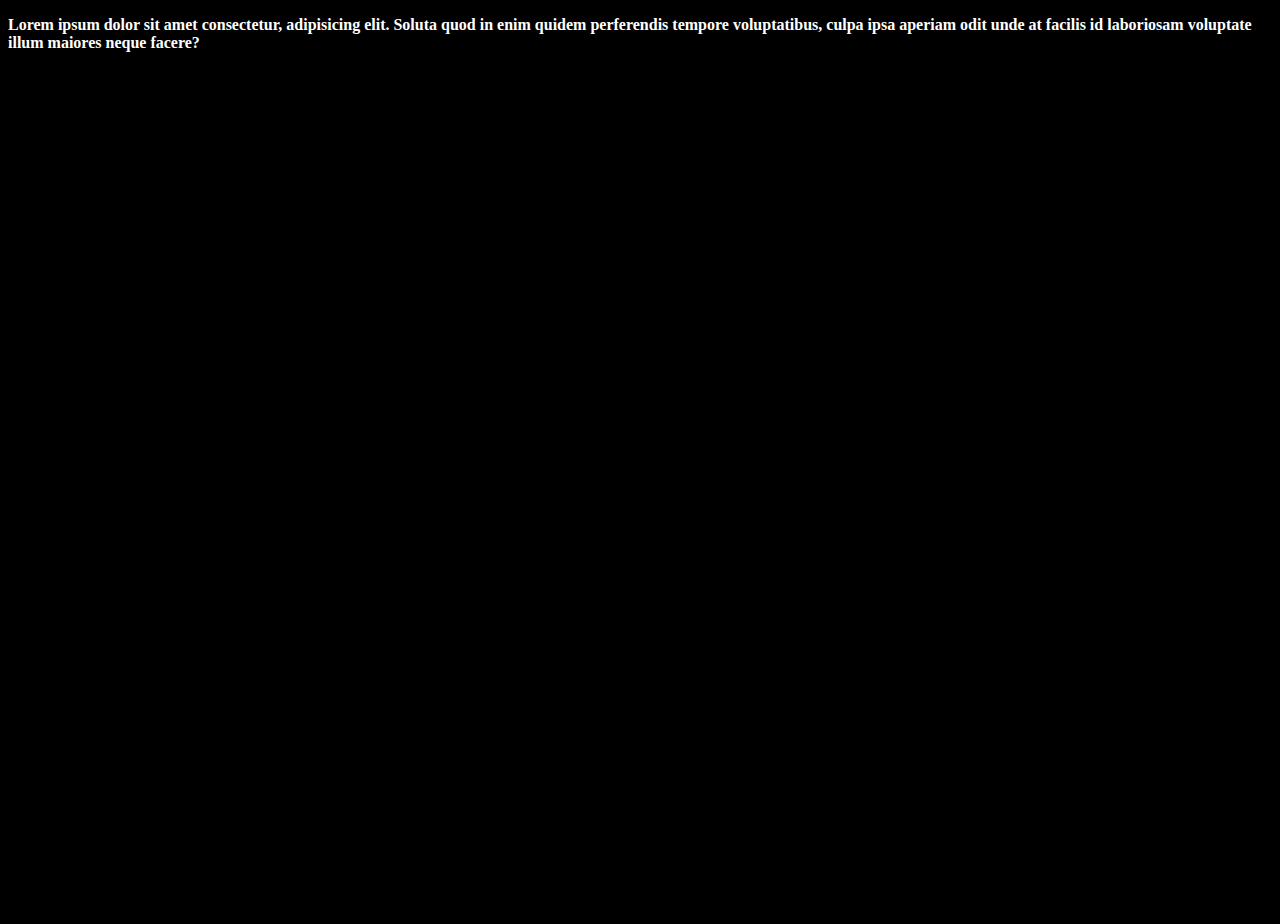
<file: JavaScriptRO47/concepts/1_sass_setup/index.html>
<!DOCTYPE html>
<html lang="en">
  <head>
    <meta charset="UTF-8" />
    <meta name="viewport" content="width=device-width, initial-scale=1.0" />
    <title>Sass Setup</title>
    <!-- Import css -->
    <link rel="stylesheet" href="index.css" />
  </head>
  <body>
    <p>
      Lorem ipsum dolor sit amet consectetur, adipisicing elit. Soluta quod in
      enim quidem perferendis tempore voluptatibus, culpa ipsa aperiam odit unde
      at facilis id laboriosam voluptate illum maiores neque facere?
    </p>
  </body>
</html>
</file>
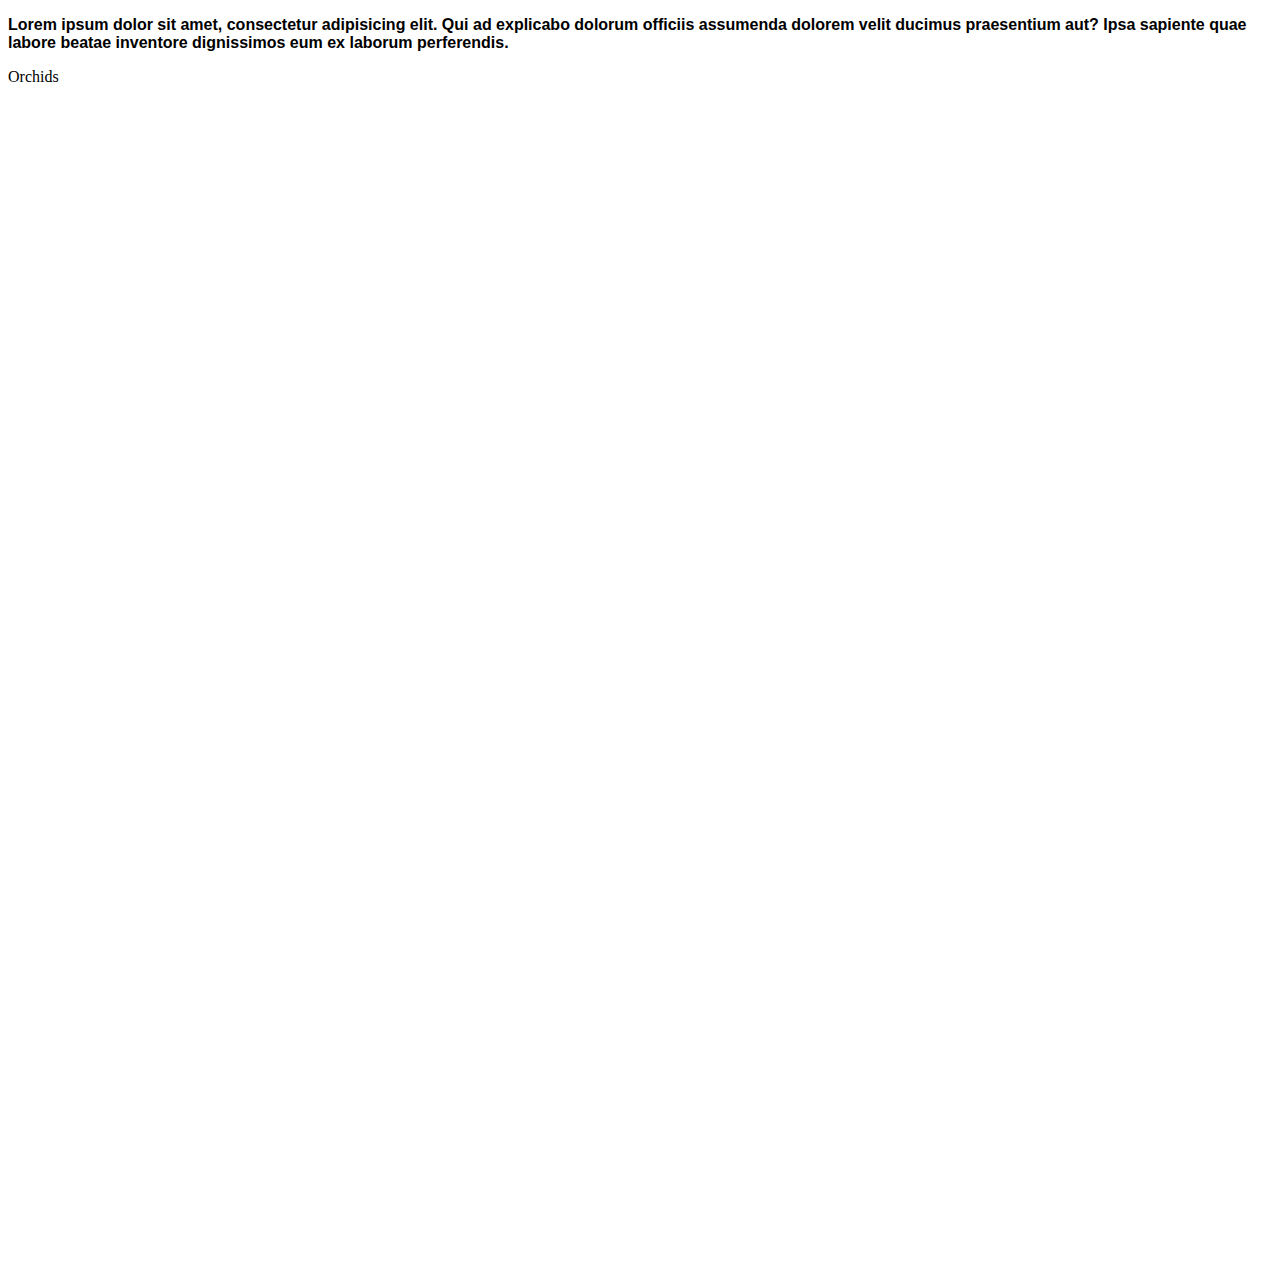
<file: JavaScriptRO47/concepts/2_sass_variables/index.html>
<!DOCTYPE html>
<html lang="en">
  <head>
    <meta charset="UTF-8" />
    <meta name="viewport" content="width=device-width, initial-scale=1.0" />
    <title>Sass variables</title>
    <!-- Import CSS -->
    <link rel="stylesheet" href="index.css" />
  </head>
  <body>
    <p>
      Lorem ipsum dolor sit amet, consectetur adipisicing elit. Qui ad explicabo
      dolorum officiis assumenda dolorem velit ducimus praesentium aut? Ipsa
      sapiente quae labore beatae inventore dignissimos eum ex laborum
      perferendis.
    </p>
    <div>Orchids</div>
  </body>
</html>
</file>
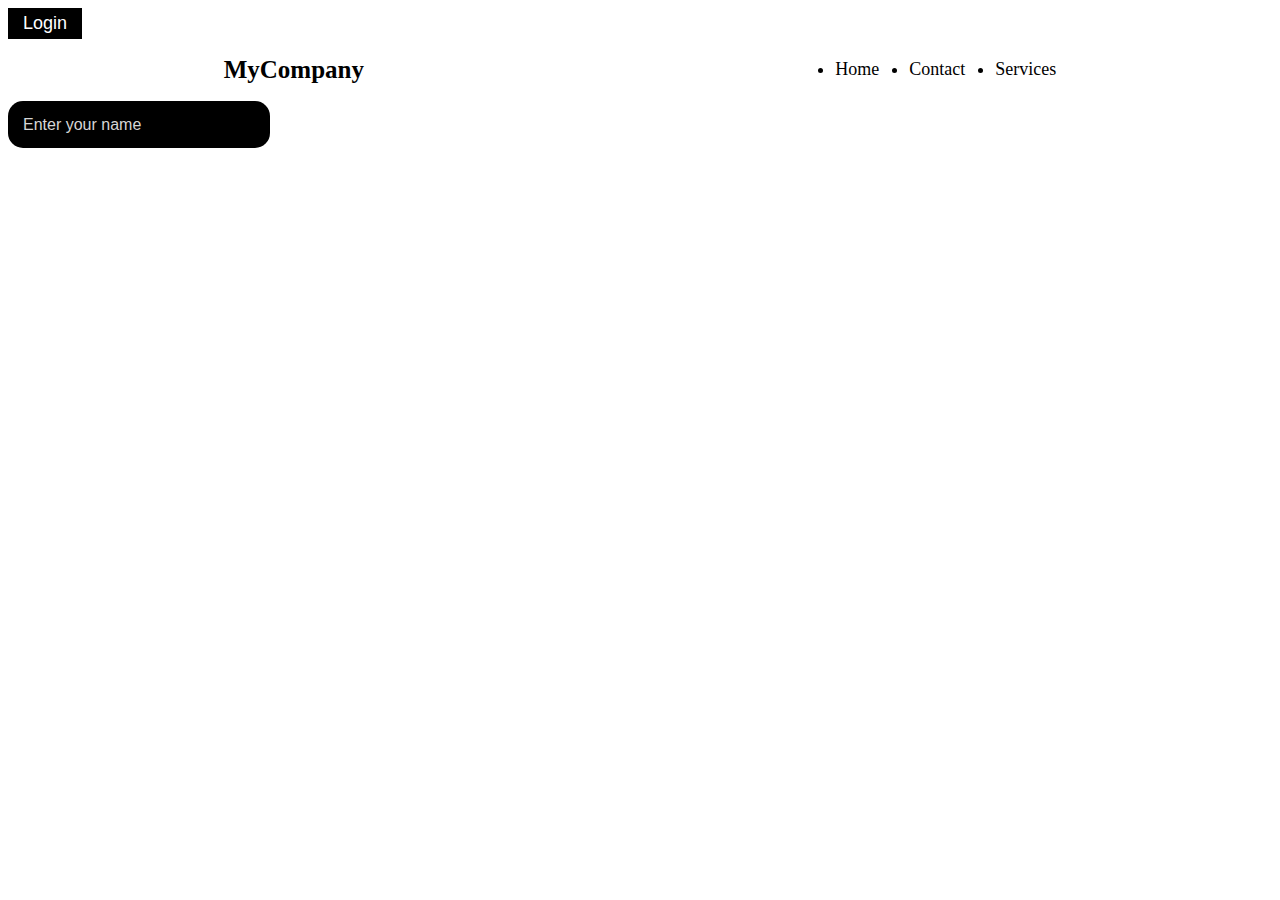
<file: JavaScriptRO47/concepts/3_sass_nesting/index.html>
<!DOCTYPE html>
<html lang="en">
  <head>
    <meta charset="UTF-8" />
    <meta name="viewport" content="width=device-width, initial-scale=1.0" />
    <title>Sass Nesting</title>
    <!-- Import CSS -->
    <link rel="stylesheet" href="index.css" />
  </head>
  <body>
    <!-- Button Component -->
    <button>Login</button>

    <!-- Navigation Section -->
    <nav>
      <h1>MyCompany</h1>
      <ul>
        <li>Home</li>
        <li>Contact</li>
        <li>Services</li>
      </ul>
    </nav>

    <!-- Input component -->
    <input type="text" placeholder="Enter your name" name="fullName" />
  </body>
</html>
</file>
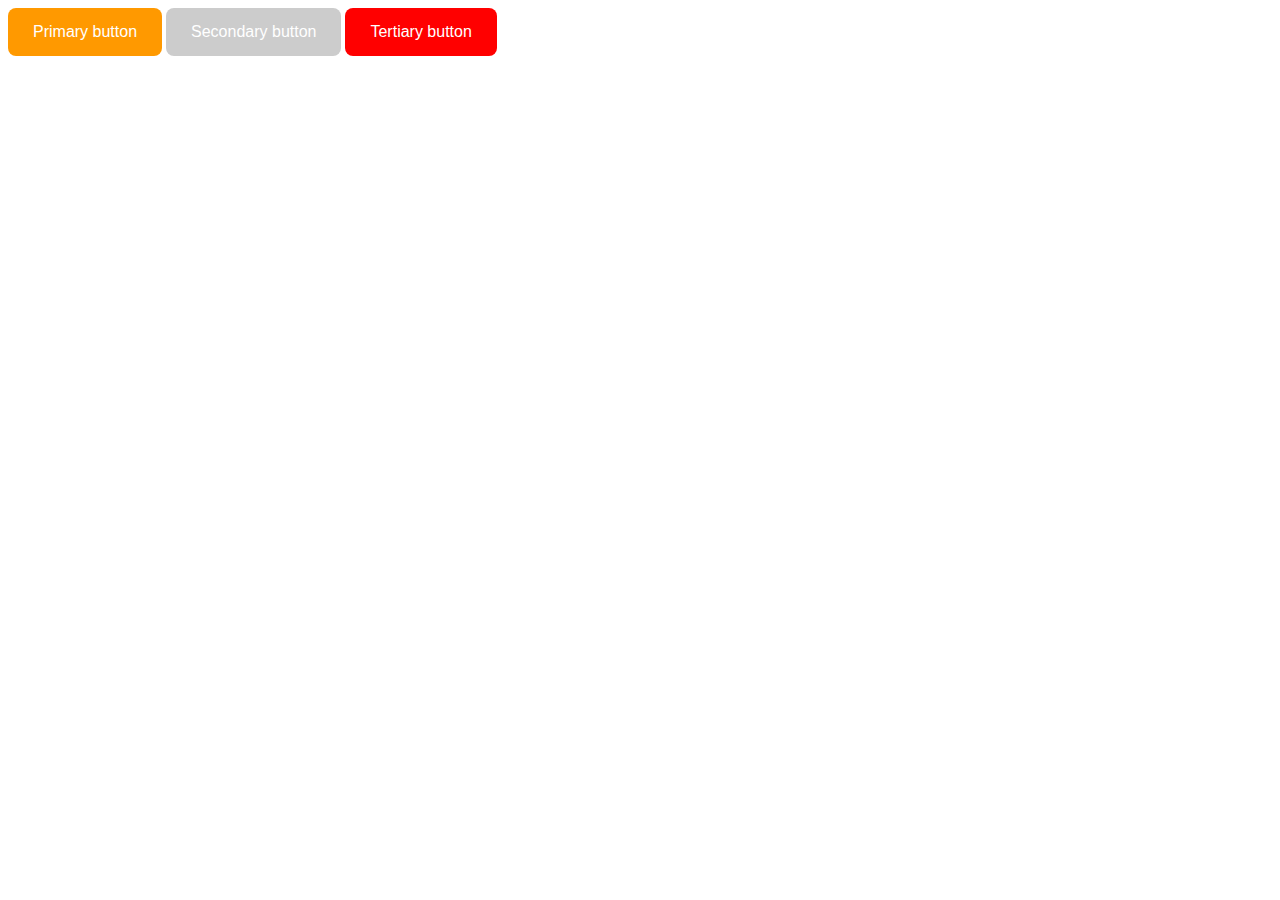
<file: JavaScriptRO47/concepts/4_sass_mixins/index.html>
<!DOCTYPE html>
<html lang="en">
  <head>
    <meta charset="UTF-8" />
    <meta name="viewport" content="width=device-width, initial-scale=1.0" />
    <title>Sass mixins</title>
    <!-- Import CSS -->
    <link rel="stylesheet" href="index.css" />
  </head>
  <body>
    <!-- Button Component -->
    <button class="btn-primary">Primary button</button>
    <button class="btn-secondary">Secondary button</button>
    <button class="btn-tertiary">Tertiary button</button>
  </body>
</html>
</file>
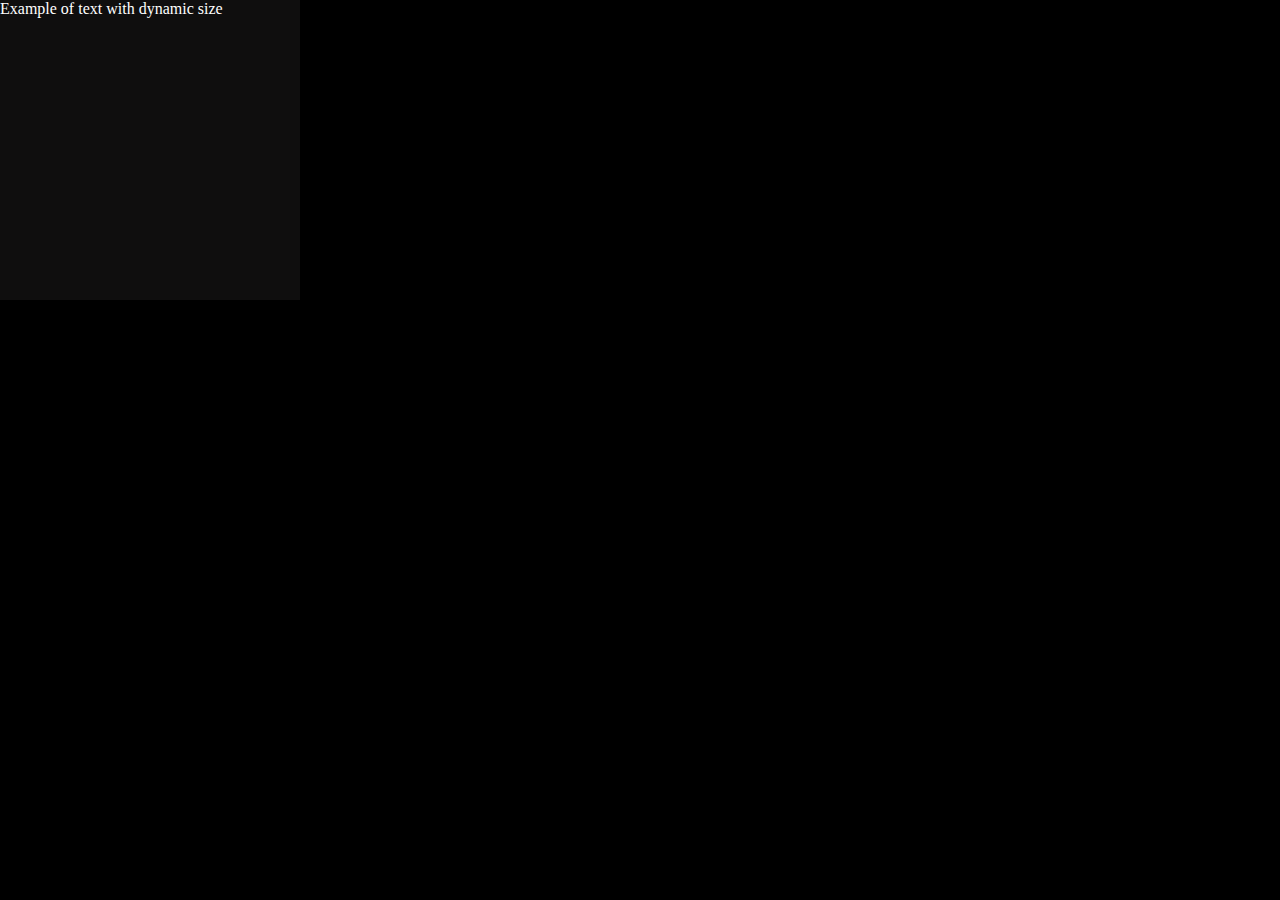
<file: JavaScriptRO48/concepts/2-sass-variables/index.html>
<!DOCTYPE html>
<html lang="en">
  <head>
    <meta charset="UTF-8" />
    <meta name="viewport" content="width=device-width, initial-scale=1.0" />
    <title>Sass Variables</title>
    <!-- Import CSS -->
    <link rel="stylesheet" href="./styles.css" />
  </head>
  <body>
    <!-- Box Example -->
    <div class="box-container">
      <p>Example of text with dynamic size</p>
    </div>
  </body>
</html>
</file>
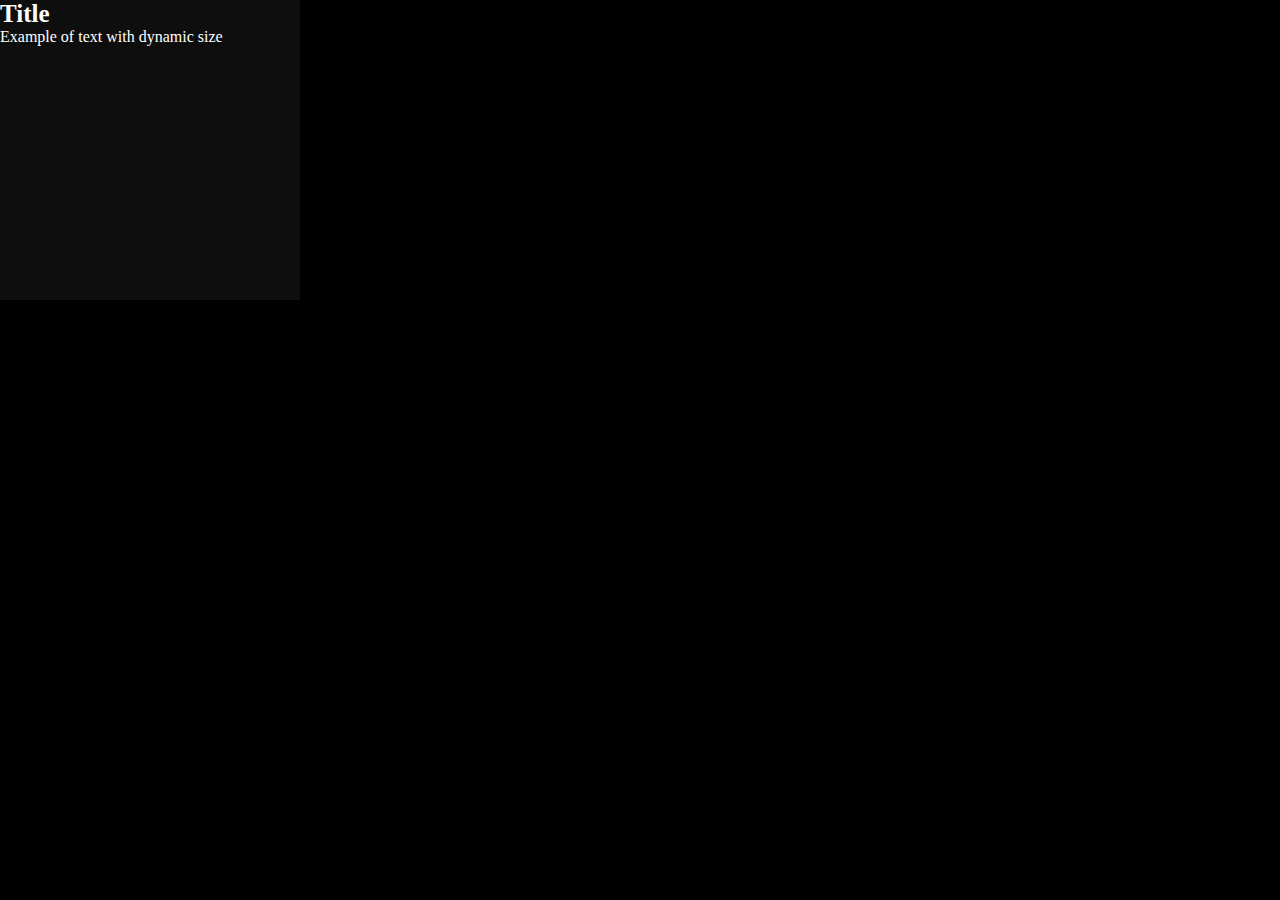
<file: JavaScriptRO48/concepts/3-sass-nesting/index.html>
<!DOCTYPE html>
<html lang="en">
  <head>
    <meta charset="UTF-8" />
    <meta name="viewport" content="width=device-width, initial-scale=1.0" />
    <title>Sass Nesting</title>
    <!-- Import CSS -->
    <link rel="stylesheet" href="./styles.css" />
  </head>
  <body>
    <!-- Box Example -->
    <div class="box-container">
      <h1>Title</h1>
      <p>Example of text with dynamic size</p>
    </div>
  </body>
</html>
</file>
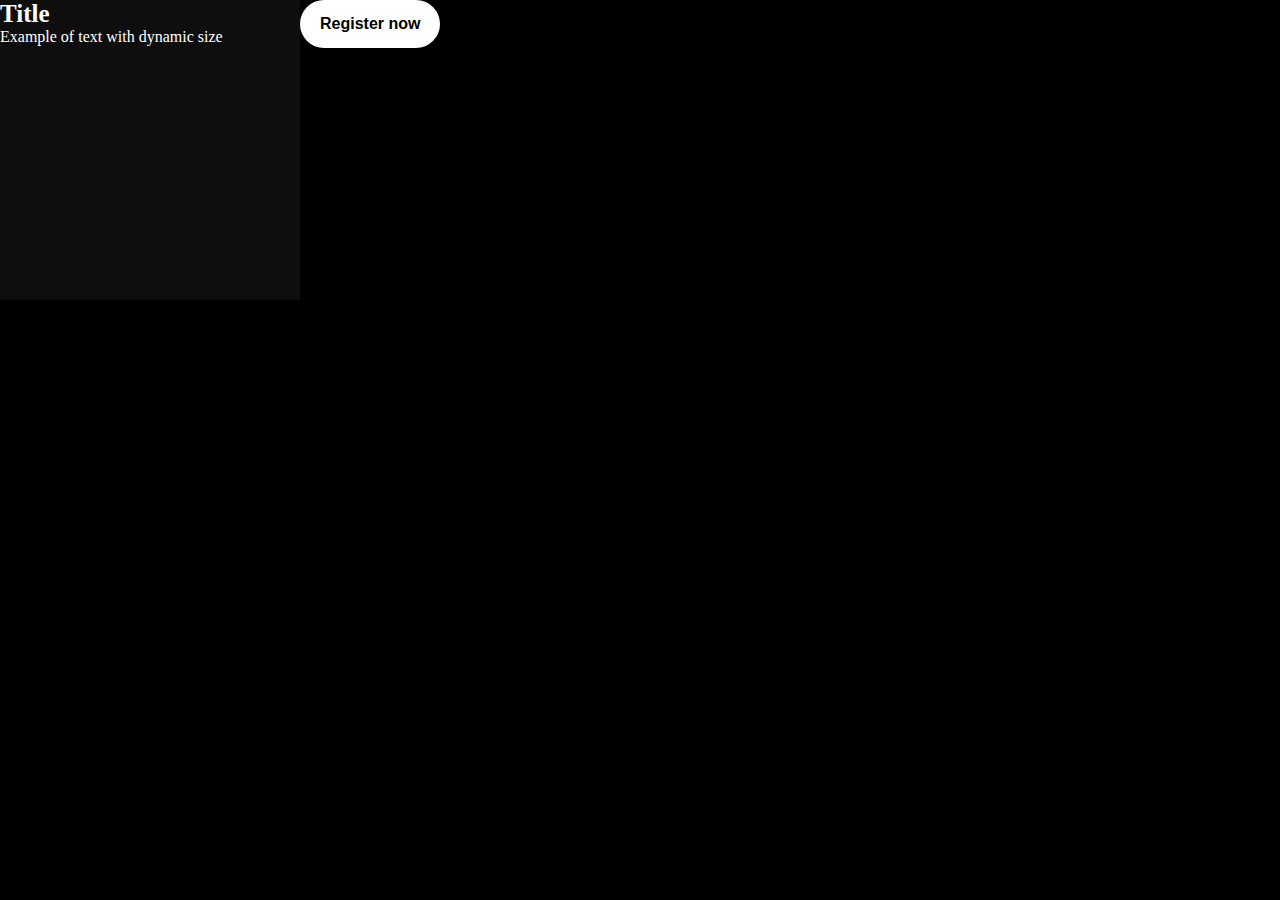
<file: JavaScriptRO48/concepts/4-sass-mixins/index.html>
<!DOCTYPE html>
<html lang="en">
  <head>
    <meta charset="UTF-8" />
    <meta name="viewport" content="width=device-width, initial-scale=1.0" />
    <title>Sass Mixins</title>
    <!-- Import CSS -->
    <link rel="stylesheet" href="./styles.css" />
  </head>
  <body>
    <!-- Box Example -->
    <div class="box-container">
      <h1>Title</h1>
      <p>Example of text with dynamic size</p>
    </div>
    <button class="btn">Register now</button>
  </body>
</html>
</file>
<file: JavaScriptRO47/concepts/1_sass_setup/index.css>
body {
  background-color: #000;
  width: 100%;
  min-height: 100vh;
  color: #fff;
  font-weight: bold;
}/*# sourceMappingURL=index.css.map */
</file>
<file: JavaScriptRO47/concepts/2_sass_variables/index.css>
p {
  font-size: 16px;
  color: #000;
  font-family: Ubuntu, sans-serif;
  font-weight: 600; /* semi-bold*/
}

div {
  width: 600px;
  height: 1200px;
  background: url("https://images.pexels.com/photos/25189483/pexels-photo-25189483/free-photo-of-close-up-of-orchids.jpeg?auto=compress&cs=tinysrgb&w=1260&h=750&dpr=1");
  background-size: cover;
}/*# sourceMappingURL=index.css.map */
</file>
<file: JavaScriptRO47/concepts/3_sass_nesting/index.css>
button {
  padding: 5px 15px;
  border: none;
  outline: none;
  -webkit-appearance: none;
     -moz-appearance: none;
          appearance: none;
  background: #000;
  color: #fff;
  font-size: 18px;
}
button:hover {
  transform: scale(1.2);
}
button:active {
  background: #333;
}

nav {
  display: flex;
  align-items: center;
  justify-content: space-around;
}
nav h1 {
  font-size: 25px;
  color: #000;
}
nav ul {
  display: flex;
  align-items: center;
  gap: 30px;
}
nav ul li {
  color: #000;
  font-size: 18px;
}
nav ul li:hover {
  color: #333;
}

input {
  background: #000;
  height: 45px;
  padding-left: 15px;
  padding-right: 15px;
  border: none;
  outline: none;
  -webkit-appearance: none;
     -moz-appearance: none;
          appearance: none;
  border-radius: 15px;
  color: #fff;
  font-size: 18px;
}
input::-moz-placeholder {
  color: #d6d6d6;
  font-size: 16px;
}
input::placeholder {
  color: #d6d6d6;
  font-size: 16px;
}/*# sourceMappingURL=index.css.map */
</file>
<file: JavaScriptRO47/concepts/4_sass_mixins/index.css>
.btn-primary {
  background: #ff9900;
  color: #fff;
  border-radius: 8px;
  padding-top: 15px;
  padding-bottom: 15px;
  padding-left: 25px;
  padding-right: 25px;
  border: none;
  outline: none;
  font-size: 16px;
  cursor: pointer;
  transition: 0.2s ease-in-out;
}
.btn-primary:hover {
  background: #cf7c00;
}

.btn-secondary {
  background: #ccc;
  color: #fff;
  border-radius: 8px;
  padding-top: 15px;
  padding-bottom: 15px;
  padding-left: 25px;
  padding-right: 25px;
  border: none;
  outline: none;
  font-size: 16px;
  cursor: pointer;
  transition: 0.2s ease-in-out;
}
.btn-secondary:hover {
  background: #aaa;
}

.btn-tertiary {
  background: #ff0000;
  color: #fff;
  border-radius: 8px;
  padding-top: 15px;
  padding-bottom: 15px;
  padding-left: 25px;
  padding-right: 25px;
  border: none;
  outline: none;
  font-size: 16px;
  cursor: pointer;
  transition: 0.2s ease-in-out;
}
.btn-tertiary:hover {
  background: #d70000;
}/*# sourceMappingURL=index.css.map */
</file>
<file: JavaScriptRO48/concepts/2-sass-variables/styles.css>
* {
  padding: 0;
  margin: 0;
}

body {
  background-color: #000;
  display: flex;
  width: 100%;
  height: 100vh;
  height: 100dvh;
}

.box-container {
  width: 300px;
  height: 300px;
  background-color: #0f0e0e;
}

.box-container p {
  font-size: 16px;
  color: #fff;
}/*# sourceMappingURL=styles.css.map */
</file>
<file: JavaScriptRO48/concepts/3-sass-nesting/styles.css>
* {
  padding: 0;
  margin: 0;
}

body {
  background-color: #000;
  display: flex;
  width: 100%;
  height: 100vh;
  height: 100dvh;
}

.box-container {
  width: 300px;
  height: 300px;
  background-color: #0f0e0e;
}
.box-container p {
  font-size: 16px;
  color: #fff;
}
.box-container h1 {
  font-size: 25px;
  color: #fff;
}/*# sourceMappingURL=styles.css.map */
</file>
<file: JavaScriptRO48/concepts/4-sass-mixins/styles.css>
* {
  padding: 0;
  margin: 0;
}

body {
  background-color: #000;
  display: flex;
  width: 100%;
  height: 100vh;
  height: 100dvh;
}

.box-container {
  width: 300px;
  height: 300px;
  background-color: #0f0e0e;
}
.box-container p {
  font-size: 16px;
  color: #fff;
}
.box-container h1 {
  font-size: 25px;
  color: #fff;
}

.btn {
  outline: none;
  -webkit-appearance: none;
     -moz-appearance: none;
          appearance: none;
  border: none;
  background: #fff;
  padding: 15px 20px;
  color: #000;
  border-radius: 25px;
  font-size: 16px;
  font-weight: 700;
  height: -moz-max-content;
  height: max-content;
}/*# sourceMappingURL=styles.css.map */
</file>
